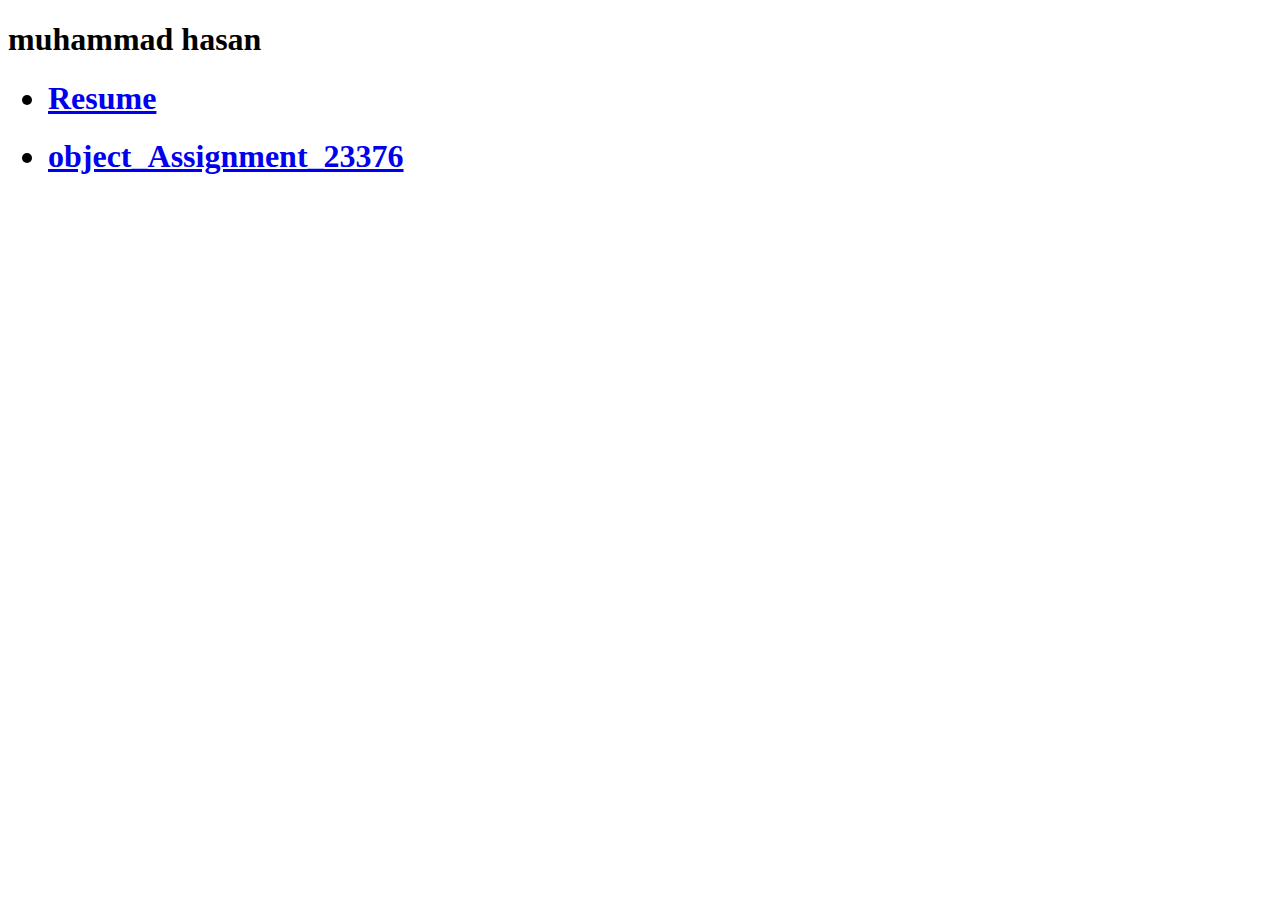
<file: index.html>
<!DOCTYPE html>
<html lang="en">
<head>
    <meta charset="UTF-8">
    <meta http-equiv="X-UA-Compatible" content="IE=edge">
    <meta name="viewport" content="width=<device-width>, initial-scale=1.0">
    <title>Document</title>
</head>
<body>
    <h1>muhammad hasan</h1>
    <ul>
        <h1><li><a href="/Resume Assignment/">Resume</a></li></h1>
	<h1><li><a href="/object_Assignment_23376/">object_Assignment_23376</a></li></h1>

    </ul>
</body>
</html>
</file>
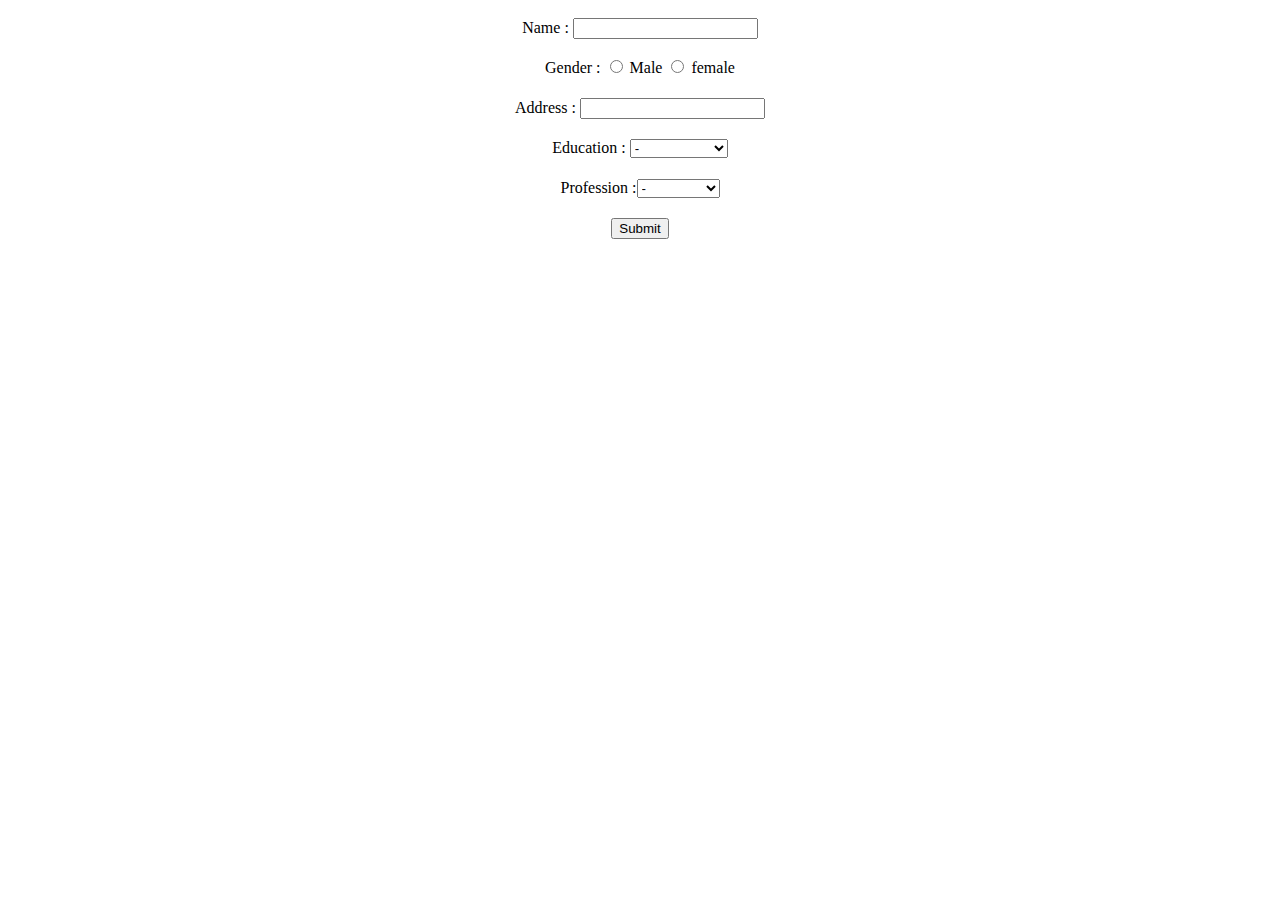
<file: object_Assignment_23376/index.html>
<!DOCTYPE html>
<html lang="en">

<head>
  <meta charset="UTF-8">
  <meta http-equiv="X-UA-Compatible" content="IE=edge">
  <meta name="viewport" content="width=device-width, initial-scale=1.0">
  <title>Document</title>
</head>

<body>
  
  <form method="get" style="text-align: center; line-height: 40px">
    Name : <input type="text" id="name"><br>

    Gender : <input type="radio" name="gender" value="male" id="gender">
    <label for="male">Male</label>
    <input type="radio" name="gender" value="female" id="gender">
    <label for="male">female</label> <br>

    Address : <input type="text" id="address"> <br>

    <label for="education">Education : </label><select name="edu" id="education">
      <option value="">-</option>
      <option value="matric">Matriculation</option>
      <option value="inter">Intermediate</option>
      <option value="graduate">Graduate</option>
      <option value="master">Masters</option>
      <option value="Other">Other</option>
      <option value="Certificate">Certificate</option>
    </select> <br>

    <label for="profession">Profession :</label><select name="prof" id="profession">
      <option value="">-</option>
      <option value="student">Student</option>
      <option value="teacher">Teacher</option>
      <option value="doctor">Doctor</option>
      <option value="developer">Developer</option>
      <option value="other">Other</option>
    </select> <br>
    <input type="submit" value="Submit" onclick="getInputValue()">
  </form>


  <script src="app.js"></script>
</body>

</html>
</file>
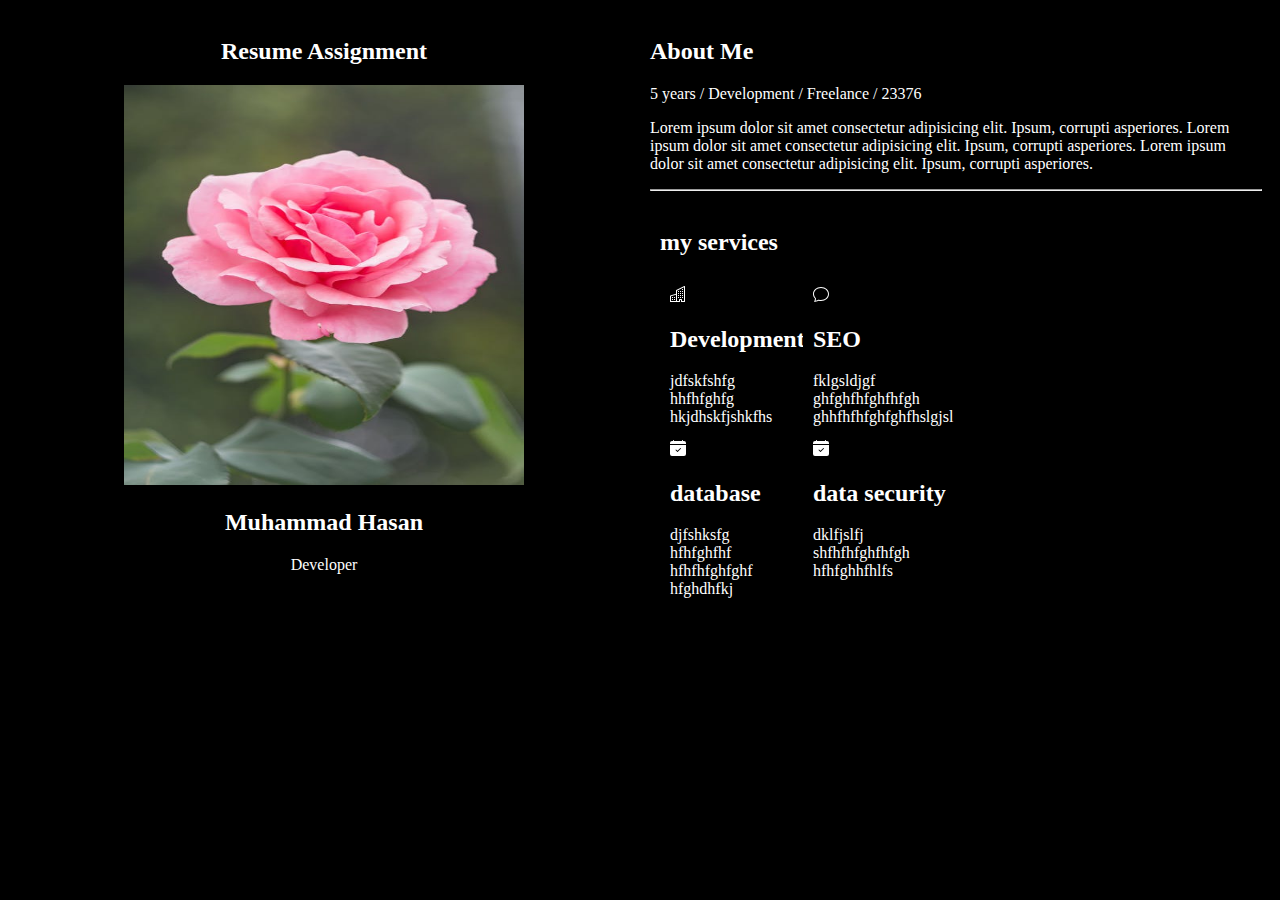
<file: Resume Assignment/index.html>
<!DOCTYPE html>
<html lang="en">

<head>
    <meta charset="UTF-8">
    <meta http-equiv="X-UA-Compatible" content="IE=edge">
    <meta name="viewport" content="width=device-width, initial-scale=1.0">
    <title>Document</title>
    <link rel="stylesheet" href="./style/style.css">

    <link rel="preconnect" href="https://fonts.gstatic.com">
    <link href="https://fonts.googleapis.com/css2?family=Open+Sans:wght@300&display=swap" rel="stylesheet">
</head>

<body>
    <div class="row">
        <div class="column" align="center">
            <h2 align="center">Resume Assignment</h2>
            <img src="pic1.jpg" alt="flower" height="400px" width="400px">
            <h2 align="center">Muhammad Hasan</h2>
            <p align="center">Developer</p>
        </div>
        <div class="column">
            <h2>About Me</h2>
            <p>5 years / Development / Freelance / 23376</p>

            <p class="para">Lorem ipsum dolor sit amet consectetur adipisicing elit. Ipsum, corrupti asperiores. Lorem
                ipsum dolor sit amet consectetur adipisicing elit. Ipsum, corrupti asperiores. Lorem ipsum dolor sit
                amet consectetur adipisicing elit. Ipsum, corrupti asperiores.</p>
            <hr>

            <div class="column">
                <h2>my services</h2>
                <div class="row">
                    <div class="column">
                        <svg xmlns="http://www.w3.org/2000/svg" width="16" height="16" fill="currentColor"
                            class="bi bi-building" viewBox="0 0 16 16">
                            <path fill-rule="evenodd"
                                d="M14.763.075A.5.5 0 0 1 15 .5v15a.5.5 0 0 1-.5.5h-3a.5.5 0 0 1-.5-.5V14h-1v1.5a.5.5 0 0 1-.5.5h-9a.5.5 0 0 1-.5-.5V10a.5.5 0 0 1 .342-.474L6 7.64V4.5a.5.5 0 0 1 .276-.447l8-4a.5.5 0 0 1 .487.022zM6 8.694 1 10.36V15h5V8.694zM7 15h2v-1.5a.5.5 0 0 1 .5-.5h2a.5.5 0 0 1 .5.5V15h2V1.309l-7 3.5V15z" />
                            <path
                                d="M2 11h1v1H2v-1zm2 0h1v1H4v-1zm-2 2h1v1H2v-1zm2 0h1v1H4v-1zm4-4h1v1H8V9zm2 0h1v1h-1V9zm-2 2h1v1H8v-1zm2 0h1v1h-1v-1zm2-2h1v1h-1V9zm0 2h1v1h-1v-1zM8 7h1v1H8V7zm2 0h1v1h-1V7zm2 0h1v1h-1V7zM8 5h1v1H8V5zm2 0h1v1h-1V5zm2 0h1v1h-1V5zm0-2h1v1h-1V3z" />
                        </svg>
                        <h2>Development</h2>
                        <p>jdfskfshfg hhfhfghfg hkjdhskfjshkfhs</p>
                    </div>
                    <div class="column">
                        <svg xmlns="http://www.w3.org/2000/svg" width="16" height="16" fill="currentColor"
                            class="bi bi-chat" viewBox="0 0 16 16">
                            <path
                                d="M2.678 11.894a1 1 0 0 1 .287.801 10.97 10.97 0 0 1-.398 2c1.395-.323 2.247-.697 2.634-.893a1 1 0 0 1 .71-.074A8.06 8.06 0 0 0 8 14c3.996 0 7-2.807 7-6 0-3.192-3.004-6-7-6S1 4.808 1 8c0 1.468.617 2.83 1.678 3.894zm-.493 3.905a21.682 21.682 0 0 1-.713.129c-.2.032-.352-.176-.273-.362a9.68 9.68 0 0 0 .244-.637l.003-.01c.248-.72.45-1.548.524-2.319C.743 11.37 0 9.76 0 8c0-3.866 3.582-7 8-7s8 3.134 8 7-3.582 7-8 7a9.06 9.06 0 0 1-2.347-.306c-.52.263-1.639.742-3.468 1.105z" />
                        </svg>
                        <h2>SEO</h2>
                        <p>fklgsldjgf ghfghfhfghfhfgh ghhfhfhfghfghfhslgjsl</p>
                    </div>
                    <br>
                </div>
                <br>
                <br><br>
                <div class="row">
                    <div class="column">
                        <svg xmlns="http://www.w3.org/2000/svg" width="16" height="16" fill="currentColor"
                            class="bi bi-calendar-check-fill" viewBox="0 0 16 16">
                            <path
                                d="M4 .5a.5.5 0 0 0-1 0V1H2a2 2 0 0 0-2 2v1h16V3a2 2 0 0 0-2-2h-1V.5a.5.5 0 0 0-1 0V1H4V.5zM16 14V5H0v9a2 2 0 0 0 2 2h12a2 2 0 0 0 2-2zm-5.146-5.146-3 3a.5.5 0 0 1-.708 0l-1.5-1.5a.5.5 0 0 1 .708-.708L7.5 10.793l2.646-2.647a.5.5 0 0 1 .708.708z" />
                        </svg>
                        <h2>database</h2>
                        <p>djfshksfg hfhfghfhf hfhfhfghfghf hfghdhfkj</p>
                    </div>
                    <div class="column">
                        <svg xmlns="http://www.w3.org/2000/svg" width="16" height="16" fill="currentColor"
                            class="bi bi-calendar-check-fill" viewBox="0 0 16 16">
                            <path
                                d="M4 .5a.5.5 0 0 0-1 0V1H2a2 2 0 0 0-2 2v1h16V3a2 2 0 0 0-2-2h-1V.5a.5.5 0 0 0-1 0V1H4V.5zM16 14V5H0v9a2 2 0 0 0 2 2h12a2 2 0 0 0 2-2zm-5.146-5.146-3 3a.5.5 0 0 1-.708 0l-1.5-1.5a.5.5 0 0 1 .708-.708L7.5 10.793l2.646-2.647a.5.5 0 0 1 .708.708z" />
                        </svg>
                        <h2>data&nbsp;security</h2>
                        <p>dklfjslfj shfhfhfghfhfgh hfhfghhfhlfs</p>
                    </div>
                </div>


            </div>

        </div>

</body>

</html>
</file>
<file: Resume Assignment/style/style.css>
* {
    box-sizing: border-box;
    background-color: black;
    color: white;
  }
  
  /* Create two equal columns that floats next to each other */
  .column {
    float: left;
    width: 50%;
    padding: 10px;
    height: 100px; /* Should be removed. Only for demonstration */
  }
  
  /* Clear floats after the columns */
  .row:after {
    content: "";
    display: table;
    clear: both;
  }
</file>
